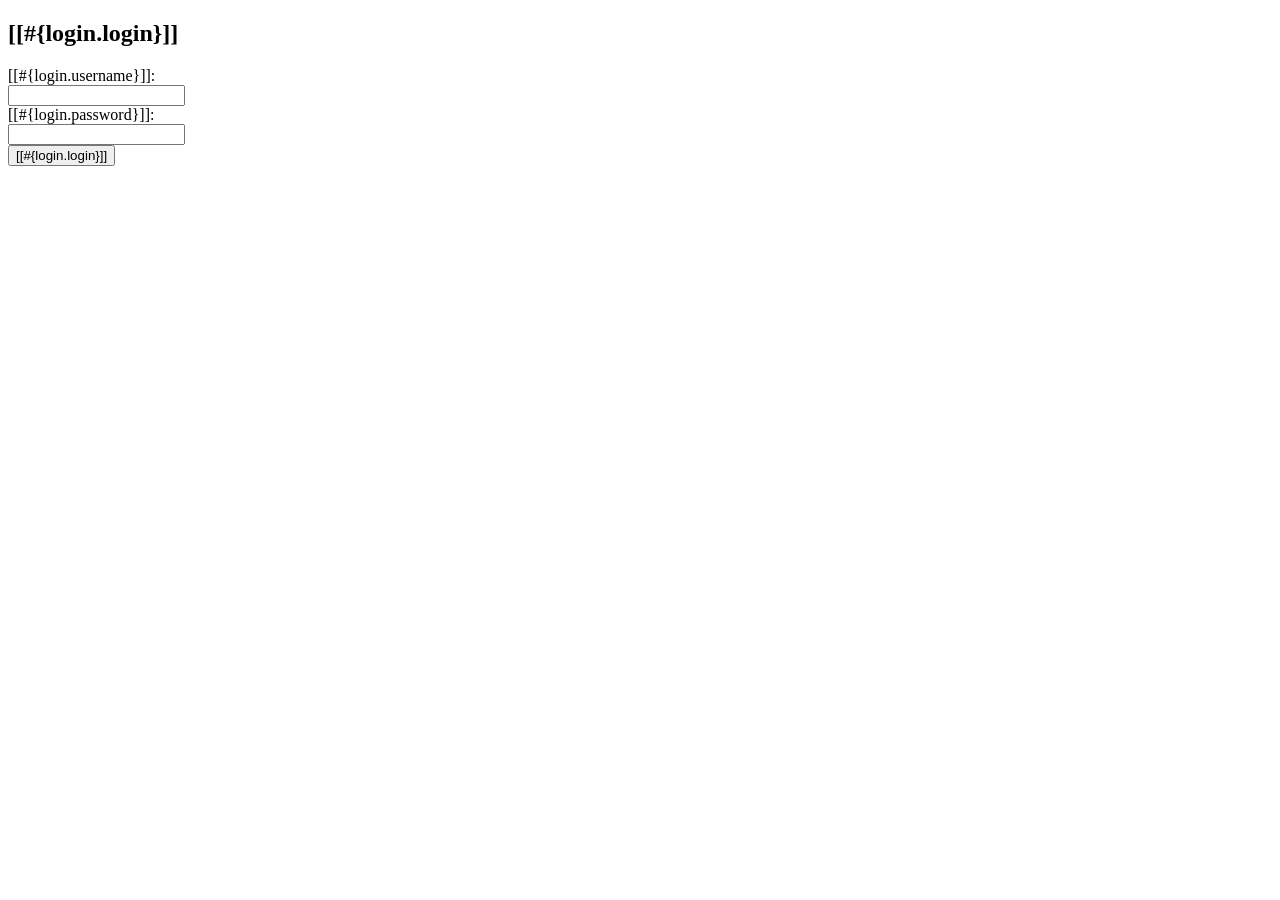
<file: src/main/resources/templates/login.html>
<!DOCTYPE html>
<html xmlns:th="http://thymeleaf.org" xmlns="http://w3.org/1999/xhtml">

<head th:replace="~{layout/plantilla :: head}">
    <!-- <meta charset="UTF-8"> -->
    <!-- <link rel="stylesheet" th:href="@{/styles/index.css}"> -->
    <!-- <title>Inicio</title> -->
</head>

<body>

    <header th:replace="~{layout/plantilla :: header}">

    </header>

    <div class="container">
        <div class="row align-items-center">
            <div class="col-md-4"></div>

            <div class="col-md-4">

                <div class="card">

                    <div class="card-header bg-success">

                        <h2> [[#{login.login}]] </h2>

                    </div>

                    <div class="card-body">

                        <form method="post" th:action="@{/login}">

                            <div class="form-group row my-3">

                                <label for="username" class="col-md-5 my-auto">
                                    <i class="fas fa-user-lock"></i>
                                    [[#{login.username}]]:
                                </label>

                                <div class="col-md-7 my-auto">
                                    <input class="form-control" type="text" name="username" id="username">
                                </div>

                                <label for="password" class="col-md-5 my-auto">
                                    <i class="fas fa-user-key"></i>
                                    [[#{login.password}]]:
                                </label>

                                <div class="col-md-7 my-auto">
                                    <input class="form-control" type="password" name="password" id="password">
                                </div>

                            </div>

                            <div class="card-footer col text-center">

                                <button type="submit" class="btn btn-success">
                                    <i class="fas fa-sign-in-alt"></i>
                                    [[#{login.login}]]
                                </button>

                            </div>

                        </form>

                    </div>

                </div>

            </div>

        </div>
    </div>

    <footer th:replace="~{layout/plantilla :: footer}">


    </footer>
</body>

</html>
</file>
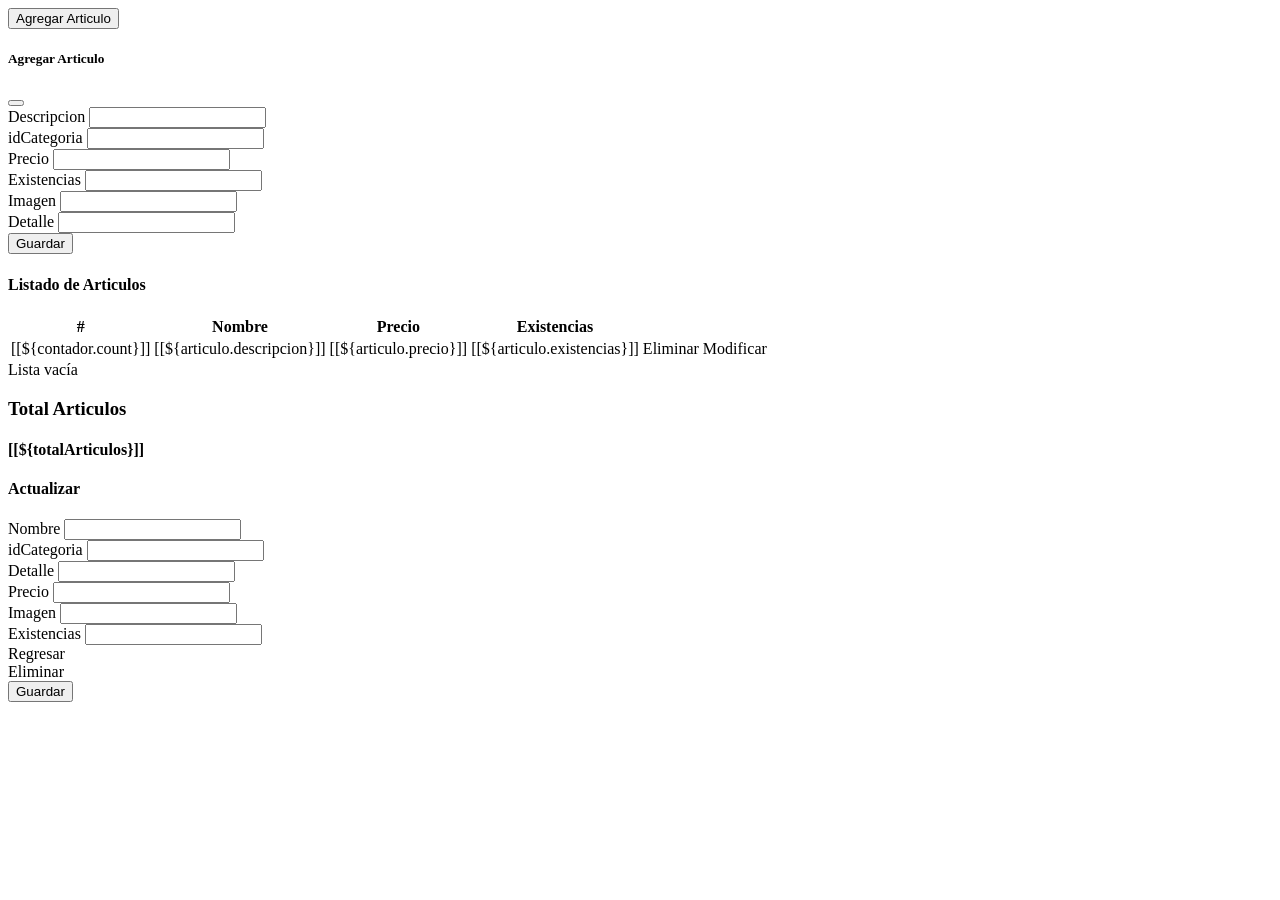
<file: src/main/resources/templates/articulo/fragmentos.html>
<!DOCTYPE html>
<html lang="en" xmlns:th="http://thymeleaf.org" xmlns="http://w3.org/1999/xhtml">

<head>
  <meta charset="UTF-8" />
  <meta http-equiv="X-UA-Compatible" content="IE=edge" />
  <meta name="viewport" content="width=device-width, initial-scale=1.0" />
  <title>TechShop</title>
</head>

<body>
  <section th:fragment="botonesAgregar" class="py-4 mb-4 bg-light">
    <div class="container">
      <div class="row">
        <div class="col-md-3">
          <button type="button" class="btn btn-primary btn-block" data-bs-toggle="modal"
            data-bs-target="#agregarArticulo">
            <i class="fas fa-plus"></i> Agregar Articulo
          </button>
        </div>
      </div>
    </div>
  </section>

  <section th:fragment="agregarArticulo">
    <div id="agregarArticulo" class="modal fade" tabindex="-1" aria-labelledby="exampleModalLabel" aria-hidden="true">
      <div class="modal-dialog modal-md">
        <div class="modal-content">
          <div class="modal-header bg-info text-white">
            <h5 class="modal-title">Agregar Articulo</h5>
            <button type="button" class="btn-close" data-bs-dismiss="modal" aria-label="Close"></button>
          </div>
          <form th:action="@{/articulo/guardar}" th:object="${articulo}" method="POST" class="was-validated">
            <div class="modal-body">
              <div class="mb-3">
                <label for="descripcion">Descripcion</label>
                <input type="text" class="form-control" name="descripcion" required="true" />
              </div>
              <div class="mb-3">
                <label for="categoria">idCategoria</label>
                <input type="int" class="form-control" name="categoria" />
              </div>
              <div class="mb-3">
                <label for="precio">Precio</label>
                <input type="number" class="form-control" name="precio" required="true" />
              </div>
              <div class="mb-3">
                <label for="existencias">Existencias</label>
                <input type="number" class="form-control" name="existencias" />
              </div>
              <div class="mb-3">
                <label for="imagen">Imagen</label>
                <input type="text" class="form-control" name="imagen" />
              </div>
              <div class="mb-3">
                <label for="detalle">Detalle</label>
                <input type="text" class="form-control" name="detalle" />
              </div>
            </div>
            <div class="modal-footer">
              <button class="btn btn-primary" type="submit">Guardar</button>
            </div>
          </form>
        </div>
      </div>
    </div>
  </section>

  <section th:fragment="listadoArticulos" id="articulos">
    <div class="container">
      <div class="row">
        <div class="col-md-9">
          <div class="card">
            <div class="card-header">
              <h4>Listado de Articulos</h4>
            </div>
            <div th:if="${articulos != null and !articulos.empty}">
              <table class="table table-striped table-hover">
                <thead class="table-dark">
                  <tr>
                    <th>#</th>
                    <th>Nombre</th>
                    <th>Precio</th>
                    <th>Existencias</th>
                    <th></th>
                  </tr>
                </thead>
                <tbody>
                  <tr th:each="articulo, contador : ${articulos}">
                    <td>[[${contador.count}]]</td>
                    <td>[[${articulo.descripcion}]]</td>
                    <td>[[${articulo.precio}]]</td>
                    <td>[[${articulo.existencias}]]</td>
                    <td>
                      <a th:href="@{/articulo/eliminar/}+${articulo.id_articulo}" class="btn btn-danger">
                        <i class="fas fa-trash"></i> Eliminar</a>
                      <a th:href="@{/articulo/modificar/}+${articulo.id_articulo}" class="btn btn-success">
                        <i class="fas fa-pencil"></i> Modificar</a>
                    </td>
                  </tr>
                </tbody>
              </table>
            </div>
            <div class="text-center p-2" th:if="${articulos == null or articulos.empty}">
              <span>Lista vacía</span>
            </div>
          </div>
        </div>
        <div class="col-md-3">
          <div class="card text-center bg-success text-white mb-3">
            <div class="card-body">
              <h3>Total Articulos</h3>
              <h4 class="fs-2">
                <i class="fas fa-users"></i> [[${totalArticulos}]]
              </h4>
            </div>
          </div>
        </div>
      </div>
    </div>
  </section>

  <section th:fragment="editarArticulo">
    <div class="row">
      <div class="col-md-2"></div>
      <div class="col-md-8">
        <form method="POST" th:action="@{/articulo/guardar}" th:object="${articulo}" class="was-validated">
          <input type="hidden" name="idArticulo" th:field="*{id_articulo}" />
          <!-- <section th:replace="~{articulo/fragmentos :: botonesEditar}" /> -->
          <div id="details">
            <div class="container">
              <div class="row">
                <div class="col">
                  <div class="card">
                    <div class="card-header">
                      <h4>Actualizar</h4>
                    </div>
                    <div class="card-body">
                      <div class="mb-3">
                        <label for="descripcion">Nombre</label>
                        <input type="text" class="form-control" name="nombre" th:field="*{descripcion}"
                          required="true" />
                      </div>
                      <div class="mb-3">
                        <label for="categoria">idCategoria</label>
                        <input type="int" class="form-control" name="apellidos" th:field="*{categoria}"
                          required="true" />
                      </div>
                      <div class="mb-3">
                        <label for="detalle">Detalle</label>
                        <input type="text" class="form-control" name="detalle" th:field="*{detalle}" required="true" />
                      </div>
                      <div class="mb-3">
                        <label for="precio">Precio</label>
                        <input type="int" class="form-control" name="precio" th:field="*{precio}" />
                      </div>
                      <div class="mb-3">
                        <label for="imagen">Imagen</label>
                        <input type="text" class="form-control" name="imagen" th:field="*{imagen}" />
                      </div>
                      <div class="mb-3">
                        <label for="existencias">Existencias</label>
                        <input type="text" class="form-control" name="existencias" th:field="*{existencias}" />
                      </div>
                    </div>
                  </div>
                </div>
              </div>
            </div>
          </div>
        </form>
      </div>
    </div>
  </section>

  <section th:fragment="botonesEditar">
    <div class="container py-4 mb-4 bg-light">
      <div class="row">
        <div class="col-md-4 d-grid">
          <a th:href="@{/articulo/listado}" class="btn btn-primary">
            <i class="fas fa-arrow-left"></i> Regresar
          </a>
        </div>
        <div class="col-md-4 d-grid">
          <a th:href="@{/articulo/eliminar/}+${articulo.idArticulo}" class="btn btn-danger">
            <i class="fas fa-trash"></i> Eliminar
          </a>
        </div>
        <div class="col-md-4 d-grid">
          <button type="submit" class="btn btn-success">
            <i class="fas fa-check"></i> Guardar
          </button>
        </div>
      </div>
    </div>
  </section>
</body>

</html>
</file>
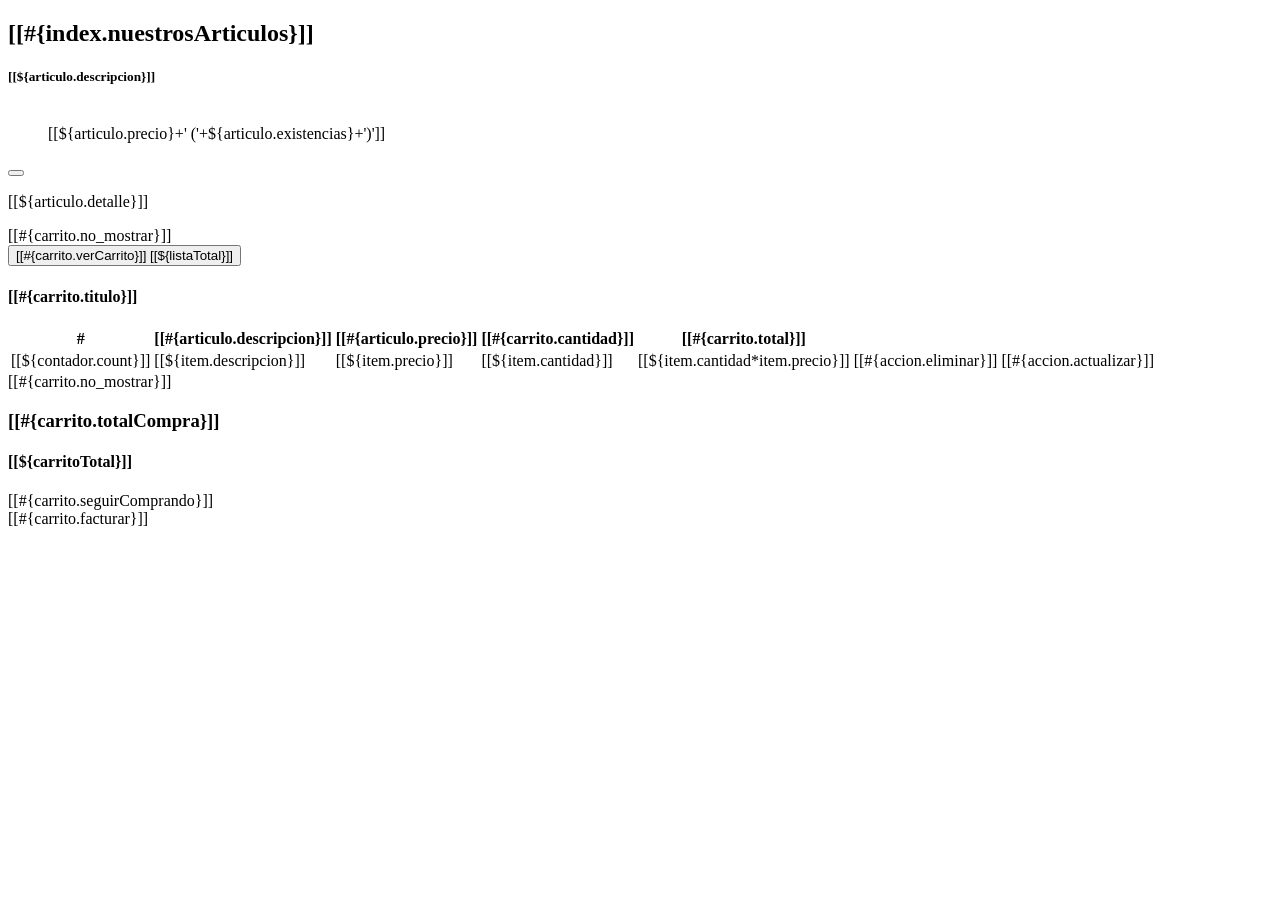
<file: src/main/resources/templates/carrito/fragmentosCarrito.html>
<!DOCTYPE html>
<html xmlns:th="http://www.thymeleaf.org"
      xmlns="http://www.w3.org/1999/xhtml"
      xmlns:sec="http://thymeleaf.org/extras/spring-security">
    <head th:replace="~{layout/plantilla :: head}">
        <title>TechShop</title>
    </head>
    <body>
        <section th:fragment="listadoArticulos" id="articulos">
            <div class="container">
                <div class="row row-cols-2" >
                    <h2 class="inline">[[#{index.nuestrosArticulos}]]</h2>
                    <div id="resultsBlock">
                    </div>
                </div>
                <div class="row row-cols-3" 
                     th:if="${articulos != null and !articulos.empty}">
                    <div class="card" th:each="articulo : ${articulos}">
                        <div class="card-body">
                            <h5 class="card-title">[[${articulo.descripcion}]]</h5>
                            <figure>
                                <img th:src="@{${articulo.imagen}}" width="120"/>
                                <figcaption>
                                    [[${articulo.precio}+' ('+${articulo.existencias}+')']]
                                </figcaption>
                            </figure>
                            <form>
                                <input type="hidden" name="texto" th:value="${articulo.idArticulo}"/>
                                <input type="hidden" name="texto" th:value="${articulo.existencias}"/>
                                <button class="btn btn-ligth" id="addCar" 
                                        name="addCar" onclick="addCard(this.form)" 
                                        type="button">
                                    <i class="fas fa-cart-plus"></i>
                                </button>
                            </form>
                            <p class="card-text">[[${articulo.detalle}]]</p>                            
                        </div>
                    </div>
                </div>
                <div th:if="${articulos == null or articulos.empty}">
                    [[#{carrito.no_mostrar}]]
                </div>
            </div>
        </section>

        <div th:fragment="verCarrito" th:unless="${#lists.isEmpty(listaItems)}">            
            <form action="/carrito/listado">
                <button
                    type="submit"
                    class="btn btn-primary">
                    <i class="fas fa-cart-plus"></i>[[#{carrito.verCarrito}]] [[${listaTotal}]]
                </button>
            </form>
        </div>     

        <section th:fragment="listadoCarrito" id="items">
            <div class="container">
                <div class="row">
                    <div class="col-md-9">
                        <div class="card">
                            <div class="card-header">
                                <h4>[[#{carrito.titulo}]]</h4>
                            </div>
                            <div th:if="${items != null and !items.empty}">
                                <table class="table table-stryped">
                                    <thead class="thead-dark">
                                        <tr>
                                            <th>#</th>
                                            <th>[[#{articulo.descripcion}]]</th>
                                            <th>[[#{articulo.precio}]]</th>
                                            <th>[[#{carrito.cantidad}]]</th>
                                            <th>[[#{carrito.total}]]</th>
                                            <th></th>
                                            <th></th>
                                        </tr>
                                    </thead>
                                    <tbody>
                                        <tr th:each="item, contador : ${items}">
                                            <td>[[${contador.count}]]</td>
                                            <td>[[${item.descripcion}]]</td>
                                            <td class="text-end">[[${item.precio}]]</td>
                                            <td class="text-center">[[${item.cantidad}]]</td>
                                            <td class="text-center">[[${item.cantidad*item.precio}]]</td>
                                            <td>
                                                <a th:href="@{/carrito/eliminar/}+${item.idArticulo}"
                                                   class="btn btn-danger">
                                                    <i class='fas fa-trash'></i> [[#{accion.eliminar}]]
                                                </a>
                                            </td>
                                            <td>
                                                <a th:href="@{/carrito/modificar/}+${item.idArticulo}"
                                                   class="btn btn-success">
                                                    <i class='fas fa-pencil'></i> [[#{accion.actualizar}]]
                                                </a>
                                            </td>
                                        </tr>
                                    </tbody>
                                </table>
                            </div>
                            <div class="text-center p-2" th:if="${items== null or items.empty}">
                                [[#{carrito.no_mostrar}]]
                            </div>
                        </div>
                    </div>
                    <div class="col-md-3">
                        <div class="card text-center bg-primary text-white mb-3">
                            <div class="card-body">
                                <h3>[[#{carrito.totalCompra}]]</h3>
                                <h4 class="fs-4">
                                    [[${carritoTotal}]]
                                </h4>
                            </div>
                        </div>
                        <div class="card text-center bg-success text-white mb-3">
                            <div class="card-body">
                                <a th:href="@{/}"
                                   class="btn btn-success">
                                    <i class='fas fa-reply'></i> [[#{carrito.seguirComprando}]]
                                </a>
                            </div>
                        </div>
                        <div class="card text-center bg-info text-white mb-3">
                            <div class="card-body">
                                <a th:href="@{/facturar/carrito}"
                                   class="btn btn-info">
                                    <i class='fas fa-fordward'></i> [[#{carrito.facturar}]]
                                </a>
                            </div>
                        </div> 
                    </div>
                </div>
            </div>
        </section>
    </body>
</html>
</file>
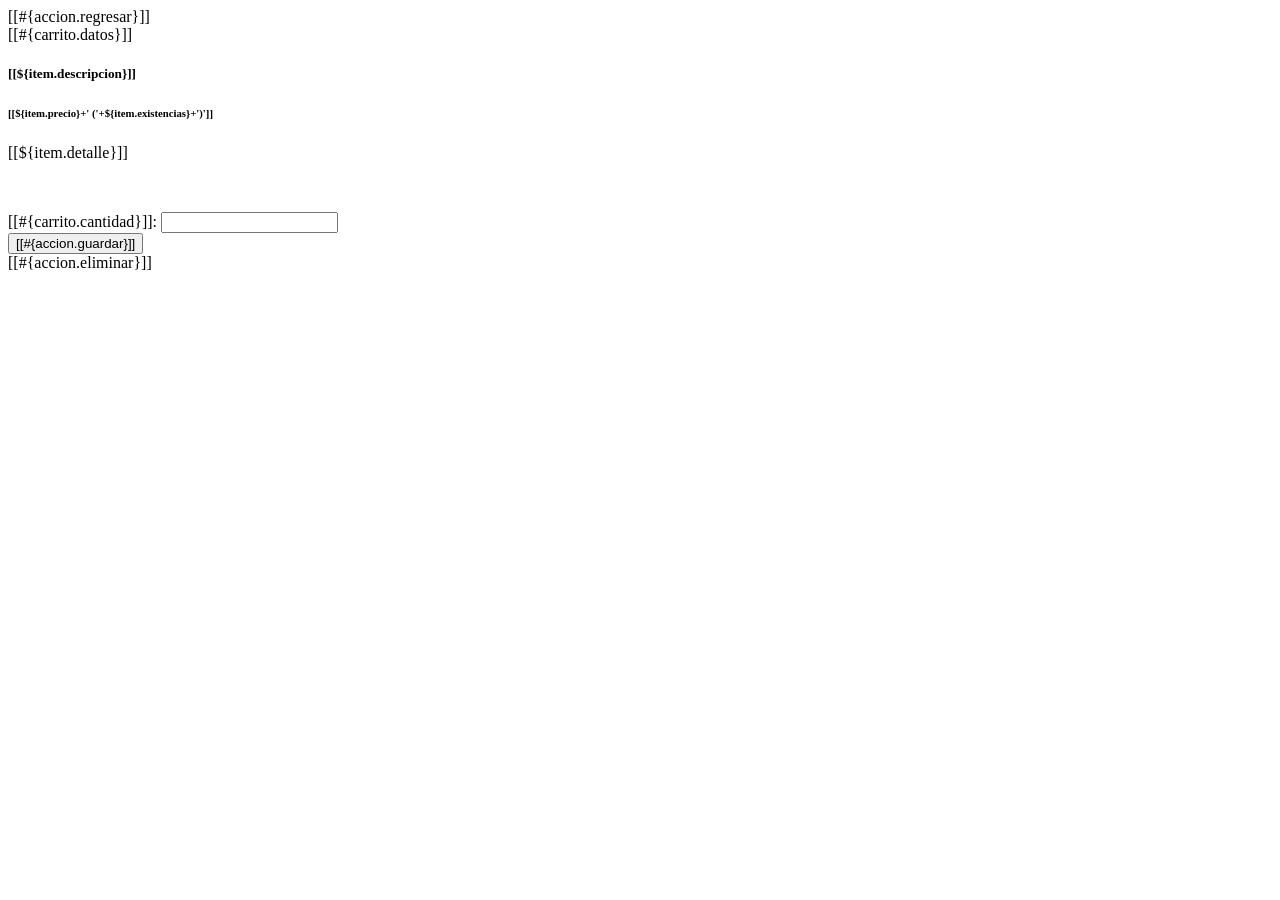
<file: src/main/resources/templates/carrito/modificar.html>
<!DOCTYPE html>
<html xmlns:th="http://www.thymeleaf.org"
      xmlns="http://www.w3.org/1999/xhtml"
      xmlns:sec="http://thymeleaf.org/extras/spring-security">
    <head th:replace="~{layout/plantilla :: head}">
        <title>TechShop</title>
    </head>
    <body>
        <header th:replace="~{layout/plantilla :: header}"/>
        
        <div class="container">
            <div class="row row-cols-6" >
                <a th:href="@{/carrito/listado}" class="btn btn-primary">
                    <i class='fas fa-reply'></i> [[#{accion.regresar}]]</a>
            </div>
            <div class="row row-cols-2">
                <div class="card">
                    <div class="card-header">
                        [[#{carrito.datos}]]
                    </div>
                    <div class="card-body">
                        <h5 class="card-title">[[${item.descripcion}]]</h5>
                        <h6 class="card-subtitle mb-2 text-muted text-end">
                            [[${item.precio}+' ('+${item.existencias}+')']]</h6>
                        <p class="card-text">[[${item.detalle}]]</p>
                    </div>
                </div>
                <div class="card">                    
                    <div class="card-body">
                        <figure>
                            <img th:src="@{${item.imagen}}" width="120"/>                            
                        </figure>
                        <form th:action="@{/carrito/guardar}"
                              method="post"
                              th:object="${item}">
                            <input type="hidden" name="idArticulo" th:field="*{idArticulo}"/>
                            <div class="form-group">
                                <label for="cantidad">[[#{carrito.cantidad}]]:</label>
                                <input type="number" name="cantidad" th:field="*{cantidad}" 
                                       min='1' th:max="${item.existencias}"/>
                            </div>                
                            <div class="form-group">                    
                                <button class="btn btn-success" type="submit" name="guardar">
                                   <i class='fas fa-save'></i> [[#{accion.guardar}]]
                                </button>
                            </div>
                        </form>
                        <a th:href="@{/carrito/eliminar/}+${item.idArticulo}"
                           class="btn btn-danger">
                            <i class='fas fa-trash'></i> [[#{accion.eliminar}]]
                        </a>
                    </div>
                </div>
            </div>
        </div>
        
        <footer th:replace="~{layout/plantilla :: footer}"/>

    </body>
</html>
</file>
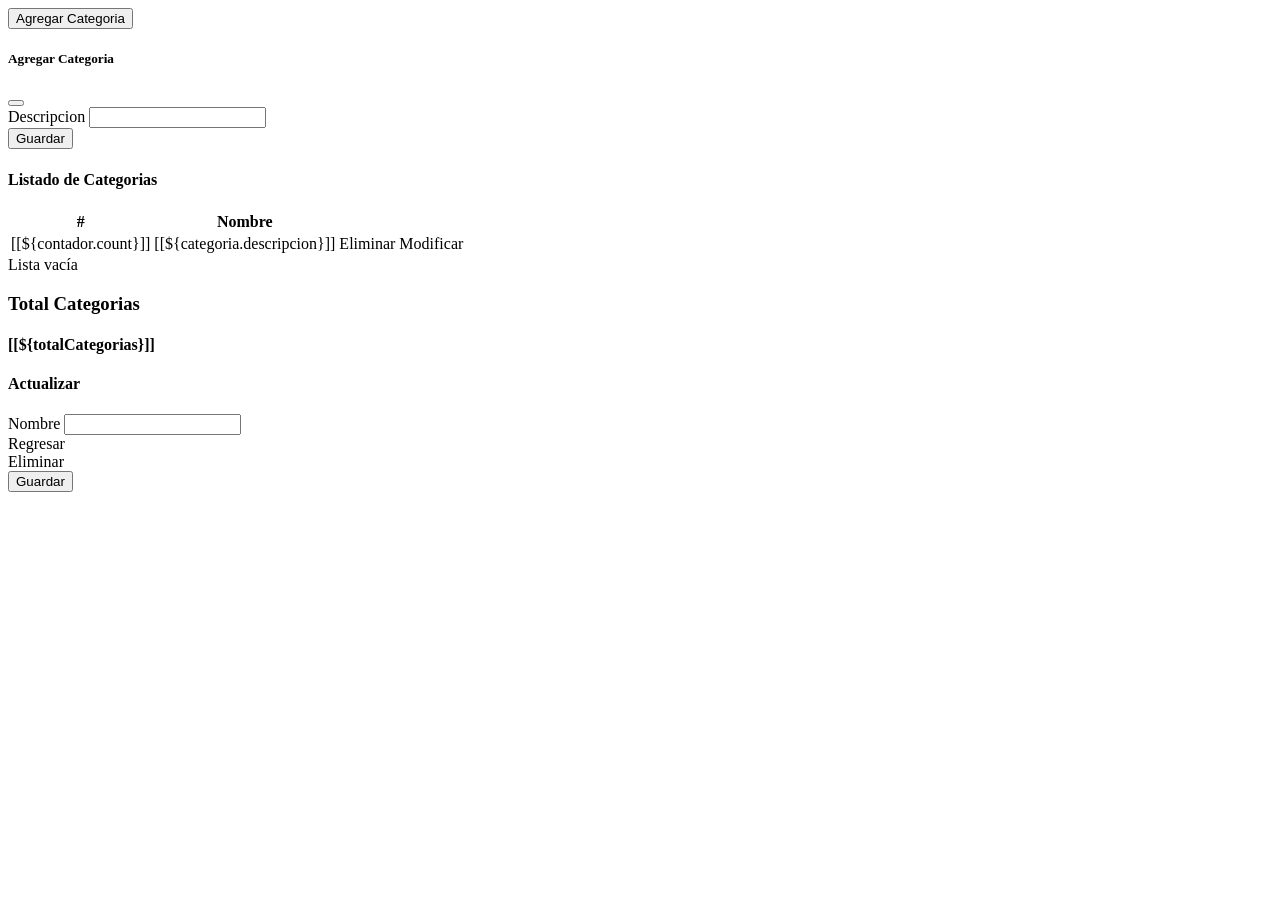
<file: src/main/resources/templates/categoria/fragmentos.html>
<!DOCTYPE html>
<html lang="en">

<head th:replace="~{Layout/template::head}">
  <meta charset="UTF-8" />
  <meta http-equiv="X-UA-Compatible" content="IE=edge" />
  <meta name="viewport" content="width=device-width, initial-scale=1.0" />
  <title>Document</title>
</head>

<body>
  <section th:fragment="botonesAgregar" class="py-4 mb-4 bg-light">
    <div class="container">
      <div class="row">
        <div class="col-md-3">
          <button type="button" class="btn btn-primary btn-block" data-bs-toggle="modal"
            data-bs-target="#agregarCategoria">
            <i class="fas fa-plus"></i> Agregar Categoria
          </button>
        </div>
      </div>
    </div>
  </section>

  <section th:fragment="agregarCategoria">
    <div id="agregarCategoria" class="modal fade" tabindex="-1" aria-labelledby="exampleModalLabel" aria-hidden="true">
      <div class="modal-dialog modal-md">
        <div class="modal-content">
          <div class="modal-header bg-info text-white">
            <h5 class="modal-title">Agregar Categoria</h5>
            <button type="button" class="btn-close" data-bs-dismiss="modal" aria-label="Close"></button>
          </div>
          <form th:action="@{/categoria/guardar}" th:object="${categoria}" method="POST" class="was-validated">
            <div class="modal-body">
              <div class="mb-3">
                <label for="descripcion">Descripcion</label>
                <input type="text" class="form-control" name="descripcion" required="true" />
              </div>
            </div>
            <div class="modal-footer">
              <button class="btn btn-primary" type="submit">Guardar</button>
            </div>
          </form>
        </div>
      </div>
    </div>
  </section>

  <section th:fragment="listadoCategoria" id="categoria">
    <div class="container">
      <div class="row">
        <div class="col-md-9">
          <div class="card">
            <div class="card-header">
              <h4>Listado de Categorias</h4>
            </div>
            <div th:if="${categorias != null and !categorias.empty}">
              <table class="table table-striped table-hover">
                <thead class="table-dark">
                  <tr>
                    <th>#</th>
                    <th>Nombre</th>
                    <th></th>
                  </tr>
                </thead>
                <tbody>
                  <tr th:each="categoria, contador : ${categorias}">
                    <td>[[${contador.count}]]</td>
                    <td>[[${categoria.descripcion}]]</td>
                    <td>
                      <a th:href="@{/categoria/eliminar/}+${categoria.idCategoria}" class="btn btn-danger">
                        <i class="fas fa-trash"></i> Eliminar</a>
                      <a th:href="@{/categoria/modificar/}+${categoria.idCategoria}" class="btn btn-success">
                        <i class="fas fa-pencil"></i> Modificar</a>
                    </td>
                  </tr>
                </tbody>
              </table>
            </div>
            <div class="text-center p-2" th:if="${categorias == null or categorias.empty}">
              <span>Lista vacía</span>
            </div>
          </div>
        </div>
        <div class="col-md-3">
          <div class="card text-center bg-success text-white mb-3">
            <div class="card-body">
              <h3>Total Categorias</h3>
              <h4 class="fs-2">
                <i class="fas fa-users"></i> [[${totalCategorias}]]
              </h4>
            </div>
          </div>
        </div>
      </div>
    </div>
  </section>

  <section th:fragment="editarCategoria">
    <div class="row">
      <div class="col-md-2"></div>
      <div class="col-md-8">
        <form method="POST" th:action="@{/categoria/guardar}" th:object="${categoria}" class="was-validated">
          <input type="hidden" name="idCategoria" th:field="*{idCategoria}" />
          <section th:replace="~{categoria/fragmentos :: botonesEditar}" />
          <div id="details">
            <div class="container">
              <div class="row">
                <div class="col">
                  <div class="card">
                    <div class="card-header">
                      <h4>Actualizar</h4>
                    </div>
                    <div class="card-body">
                      <div class="mb-3">
                        <label for="descripcion">Nombre</label>
                        <input type="text" class="form-control" name="nombre" th:field="*{descripcion}"
                          required="true" />
                      </div>
                    </div>
                  </div>
                </div>
              </div>
            </div>
          </div>
        </form>
      </div>
    </div>
  </section>

  <section th:fragment="botonesEditar">
    <div class="container py-4 mb-4 bg-light">
      <div class="row">
        <div class="col-md-4 d-grid">
          <a th:href="@{/categoria/listado}" class="btn btn-primary">
            <i class="fas fa-arrow-left"></i> Regresar
          </a>
        </div>
        <div class="col-md-4 d-grid">
          <a th:href="@{/categoria/eliminar/}+${categoria.idCategoria}" class="btn btn-danger">
            <i class="fas fa-trash"></i> Eliminar
          </a>
        </div>
        <div class="col-md-4 d-grid">
          <button type="submit" class="btn btn-success">
            <i class="fas fa-check"></i> Guardar
          </button>
        </div>
      </div>
    </div>
  </section>
</body>

</html>
</file>
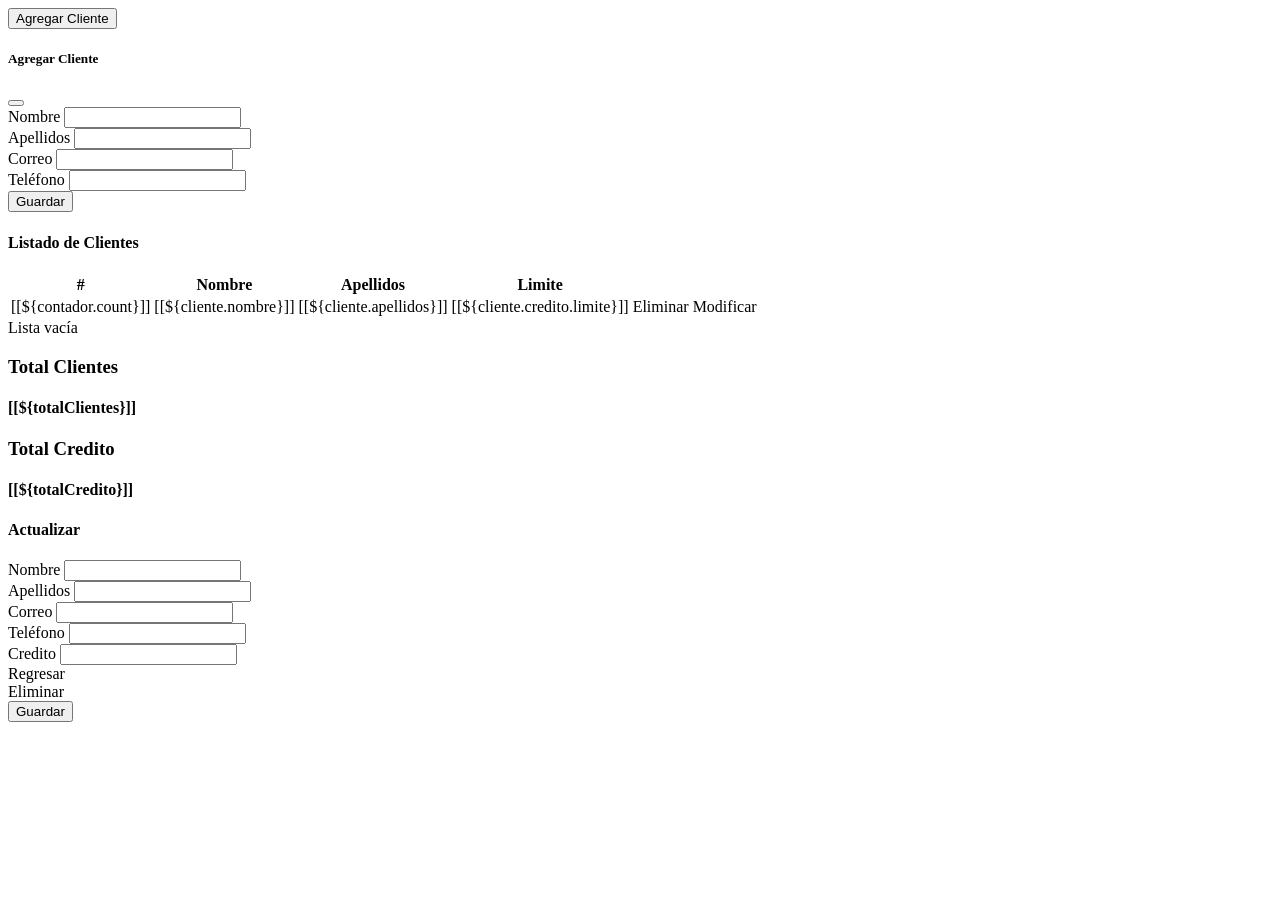
<file: src/main/resources/templates/cliente/fragmentos.html>
<!DOCTYPE html>
<html lang="en">

<head th:replace="~{layout/plantilla :: head}">
  <title>Fragmentos</title>
  <meta charset="UTF-8">
  <meta name="viewport" content="width=device-width, initial-scale=1">
</head>

<body>
  <!-- 1 Sección para crear el boton de agregar... llamará a una ventana modal-->
  <section th:fragment="botonesAgregar" class="py-4 mb-4 bg-light">
    <div class="container">
      <div class="row">
        <div class="col-md-3">
          <button type="button" class="btn btn-primary btn-block" data-bs-toggle="modal"
            data-bs-target="#agregarCliente">
            <i class="fas fa-plus"></i> Agregar Cliente
          </button>
        </div>
      </div>
    </div>
  </section>

  <!-- 2 Fragmento para agregar cliente, es la ventana modal -->
  <section th:fragment="agregarCliente">
    <div id="agregarCliente" class="modal fade" tabindex="-1" aria-labelledby="exampleModalLabel" aria-hidden="true">
      <div class="modal-dialog modal-md">
        <div class="modal-content">
          <div class="modal-header bg-info text-white">
            <h5 class="modal-title">Agregar Cliente</h5>
            <button type="button" class="btn-close" data-bs-dismiss="modal" aria-label="Close"></button>
          </div>
          <form th:action="@{/cliente/guardar}" th:object="${cliente}" method="POST" class="was-validated">
            <div class="modal-body">
              <div class="mb-3">
                <label for="nombre">Nombre</label>
                <input type="text" class="form-control" name="nombre" required="true">
              </div>
              <div class="mb-3">
                <label for="apellidos">Apellidos</label>
                <input type="text" class="form-control" name="apellidos" required="true">
              </div>
              <div class="mb-3">
                <label for="email">Correo</label>
                <input type="email" class="form-control" name="correo" required="true">
              </div>
              <div class="mb-3">
                <label for="telefono">Teléfono</label>
                <input type="tel" class="form-control" name="telefono">
              </div>
            </div>
            <div class="modal-footer">
              <button class="btn btn-primary" type="submit">Guardar</button>
            </div>
          </form>
        </div>
      </div>
    </div>
  </section>

  <!-- 3 Sección principal para mostrar la informacion de la entidad cliente -->
  <section th:fragment="listadoClientes" id="clientes">
    <div class="container">
      <div class="row">
        <div class="col-md-9">
          <div class="card">
            <div class="card-header">
              <h4>Listado de Clientes</h4>
            </div>
            <div th:if="${clientes != null and !clientes.empty}">
              <table class="table table-striped table-hover">
                <thead class="table-dark">
                  <tr>
                    <th>#</th>
                    <th>Nombre</th>
                    <th>Apellidos</th>
                    <th>Limite</th>
                    <th></th>
                  </tr>
                </thead>
                <tbody>
                  <tr th:each="cliente, contador : ${clientes}">
                    <td>[[${contador.count}]]</td>
                    <td>[[${cliente.nombre}]]</td>
                    <td>[[${cliente.apellidos}]]</td>
                    <td>[[${cliente.credito.limite}]]</td>
                    <td><a th:href="@{/cliente/eliminar/}+${cliente.id_cliente}" class="btn btn-danger">
                        <i class="fas fa-trash"></i> Eliminar</a>
                      <a th:href="@{/cliente/editar/}+${cliente.id_cliente}" class="btn btn-success">
                        <i class="fas fa-pencil"></i> Modificar</a>
                    </td>
                  </tr>
                </tbody>
              </table>
            </div>
            <div class="text-center p-2" th:if="${clientes == null or clientes.empty}">
              <span>Lista vacía</span>
            </div>
          </div>
        </div>
        <div class="col-md-3">
          <div class="card text-center bg-success text-white mb-3">
            <div class="card-body">
              <h3>Total Clientes</h3>
              <h4 class="fs-2"><i class="fas fa-users"></i> [[${totalClientes}]]</h4>
            </div>
          </div>
          <div class="card text-center bg-danger text-white mb-3">
            <div class="card-body">
              <h3>Total Credito</h3>
              <h4 class="fs-2"><i class="bi bi-cash"></i> [[${totalCredito}]]</h4>
            </div>
          </div>
        </div>
      </div>
    </div>
  </section>

  <!-- 4 Fragmento que se utiliza en la página modifca.html -->
  <section th:fragment="editarCliente">
    <div class="row">
      <div class="col-md-2"></div>
      <div class="col-md-8">
        <form method="POST" th:action="@{/cliente/guardar}" th:object="${cliente}" class="was-validated">
          <input type="hidden" name="id_cliente" th:field="*{id_cliente}" />
          <section th:replace="~{cliente/fragmentos :: botonesEditar}" />
          <div id=details>
            <div class="container">
              <div class="row">
                <div class="col">
                  <div class="card">
                    <div class="card-header">
                      <h4>Actualizar</h4>
                    </div>
                    <div class="card-body">
                      <div class="mb-3">
                        <label for="nombre">Nombre</label>
                        <input type="text" class="form-control" name="nombre" th:field="*{nombre}" required="true">
                      </div>
                      <div class="mb-3">
                        <label for="apellidos">Apellidos</label>
                        <input type="text" class="form-control" name="apellidos" th:field="*{apellidos}"
                          required="true">
                      </div>
                      <div class="mb-3">
                        <label for="email">Correo</label>
                        <input type="email" class="form-control" name="correo" th:field="*{correo}" required="true">
                      </div>
                      <div class="mb-3">
                        <label for="telefono">Teléfono</label>
                        <input type="tel" class="form-control" name="telefono" th:field="*{telefono}">
                      </div>
                      <div class="mb-3">
                        <label for="credito">Credito</label>
                        <input type="number" class="form-control" name="credito" th:field="*{credito.limite}">
                      </div>
                    </div>
                  </div>
                </div>
              </div>
            </div>
        </form>
      </div>
    </div>
  </section>

  <!-- 5 Fragmento que se utiliza en el fragmento anterior -->
  <section th:fragment="botonesEditar">
    <div class="container py-4 mb-4 bg-light">
      <div class="row">
        <div class="col-md-4 d-grid">
          <a th:href="@{/cliente/listar}" class="btn btn-primary">
            <i class="fas fa-arrow-left"></i> Regresar
          </a>
        </div>
        <div class="col-md-4 d-grid">
          <a th:href="@{/cliente/eliminar/}+${cliente.id_cliente}" class="btn btn-danger">
            <i class="fas fa-trash"></i> Eliminar
          </a>
        </div>
        <div class="col-md-4 d-grid">
          <button type="submit" class="btn btn-success">
            <i class="fas fa-check"></i> Guardar
          </button>
        </div>
      </div>
    </div>
  </section>

</body>

</html>
</file>
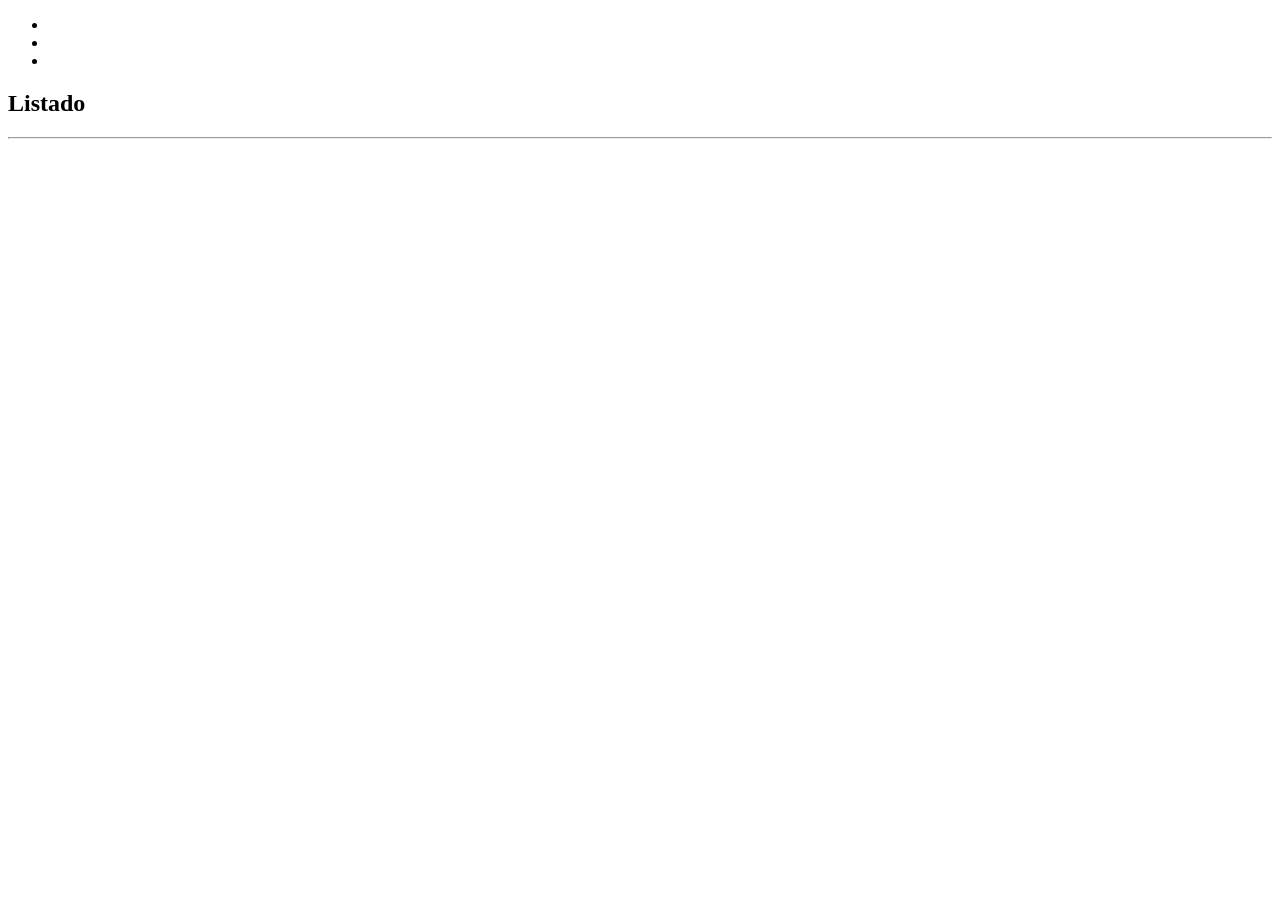
<file: src/main/resources/templates/cliente/listar.html>
<!DOCTYPE html>
<html xmlns:th="http://thymeleaf.org">

<head th:replace="~{layout/plantilla :: head}">
    <meta charset="UTF-8">
    <link rel="stylesheet" th:href="@{/styles/index.css}">
    <title>Listar</title>
</head>

<body>
    <header th:replace="~{layout/plantilla :: header}">
        <div class="header-sections">
            <ul class="header-sections-list">
                <li class="item"><a th:href="@{/}" th:text="Inicio"></a></li>
                <li class="item"><a th:href="@{/cliente/listar}" th:text="Listar"></a></li>
                <li class="item"><a th:href="@{/cliente/agregar}" th:text="Agregar"></a></li>
            </ul>
        </div>
    </header>

    <section class="flex-container section">
        <h2>
            Listado
        </h2>

        <hr>

        <section th:replace="~{cliente/fragmentos :: botonesAgregar}">

        </section>

        <section th:replace="~{cliente/fragmentos :: agregarCliente}">

        </section>

        <section th:replace="~{cliente/fragmentos :: listadoClientes}">

        </section>

        <!-- <div class="item1" th:if="${!clientes.empty}"> -->
        <!-- <table class="table-clientes"> -->
        <!-- <thead> -->
        <!-- <th>Id</th> -->
        <!-- <th>Credito</th> -->
        <!-- <th>Nombre</th> -->
        <!-- <th>Eliminar</th> -->
        <!-- <th>Editar</th> -->
        <!-- </thead> -->

        <!-- <tr th:each="cliente : ${clientes}"> -->
        <!-- <td th:text="${cliente.id_cliente}"></td> -->
        <!-- <td th:text="${cliente.credito}"></td> -->
        <!-- <td th:text="${cliente.nombre}"></td> -->
        <!-- <td><a class="btn btn-danger" th:href="@{/cliente/eliminar/} + ${cliente.id_cliente} " -->
        <!-- th:text="Eliminar"><i class="fas fa-trash"></i></a></td> -->
        <!-- <td><a class="btn btn-success" th:href="@{/cliente/editar/} + ${cliente.id_cliente}" th:text="Editar"><i -->
        <!-- class="fas fa-pencil"></i></a></td> -->
        <!-- </tr> -->

        <!-- </table> -->
        <!-- </div> -->

        <!-- </section> -->

        <footer th:replace="~{layout/plantilla :: footer}">


        </footer>
</body>

</html>
</file>
